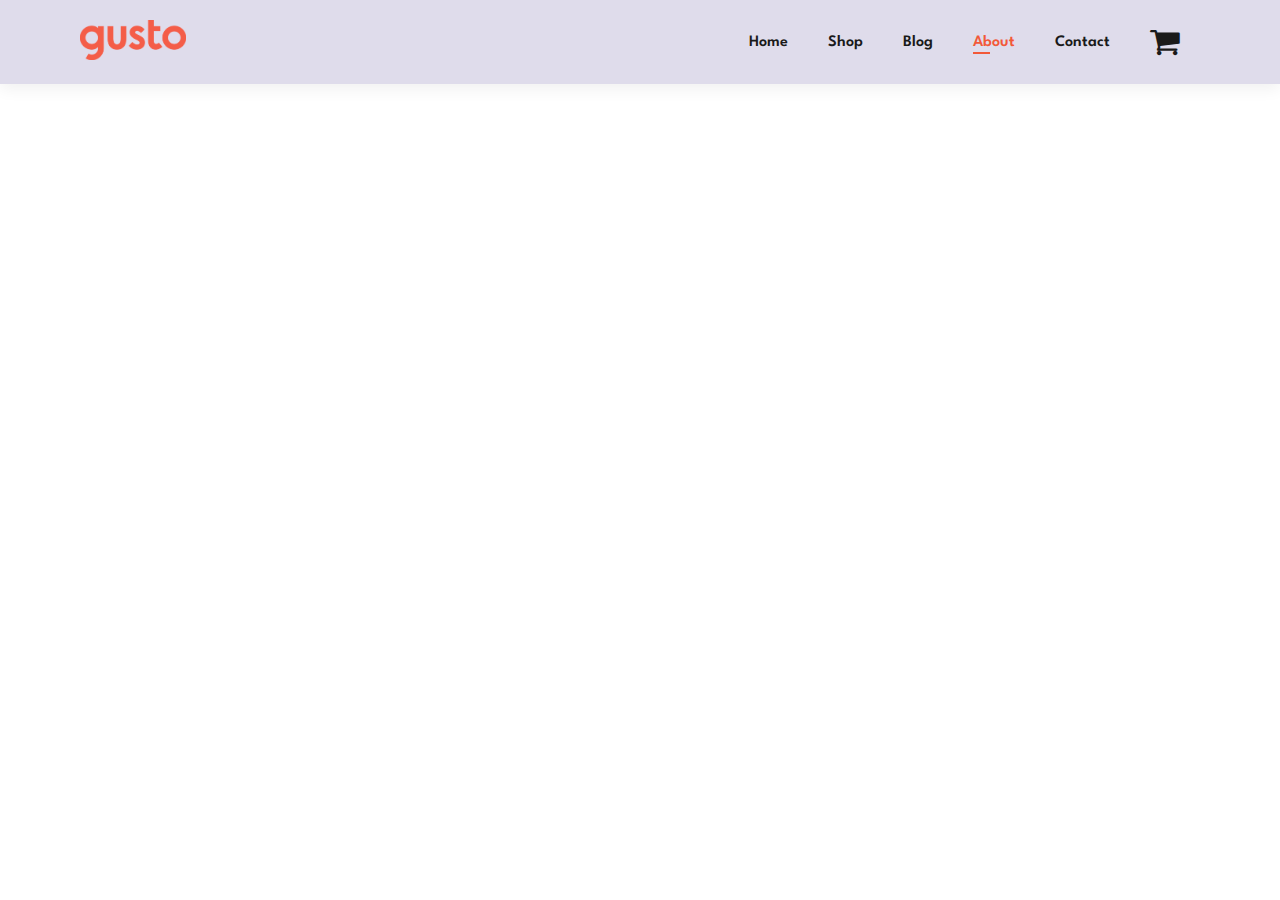
<file: about.html>
<!DOCTYPE html>
<html lang="en">
<head>
    <meta charset="UTF-8">
    <meta http-equiv="X-UA-Compatible" content="IE=edge">
    <meta name="viewport" content="width=device-width, initial-scale=1.0">
    <title>Shop</title>
    <link rel="stylesheet" href="https://cdnjs.cloudflare.com/ajax/libs/font-awesome/4.7.0/css/font-awesome.min.css">
    <link rel="stylesheet" href="./assets/style.css">
</head>
<body>
    <section id="header">
        <a href="#"><img class="logo" src="./assets/images/logo.png" alt="gusto"></a>
        <div>
            <ul id="navbar">
                <li><a href="index.html">Home</a></li>
                <li><a href="shop.html">Shop</a></li>
                <li><a href="blog.html">Blog</a></li>
                <li><a class="active" href="about.html">About</a></li>
                <li><a href="contact.html">Contact</a></li>
                <li><a href="cart.html"><i class="fa fa-shopping-cart fa-2x" aria-hidden="true"></i></a></li>
            </ul>
        </div>
    </section>
    
</body>
</html>
</file>
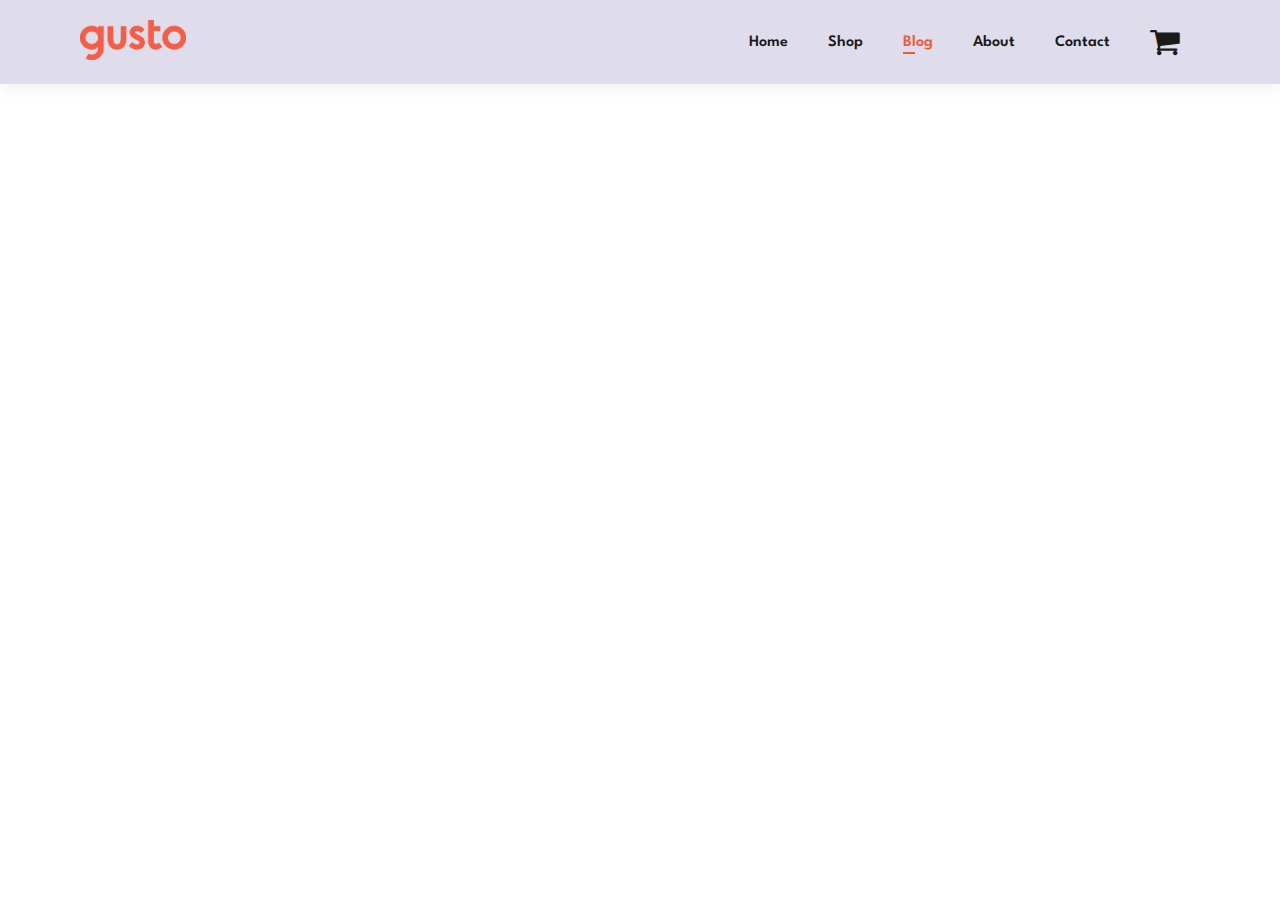
<file: blog.html>
<!DOCTYPE html>
<html lang="en">
<head>
    <meta charset="UTF-8">
    <meta http-equiv="X-UA-Compatible" content="IE=edge">
    <meta name="viewport" content="width=device-width, initial-scale=1.0">
    <title>Shop</title>
    <link rel="stylesheet" href="https://cdnjs.cloudflare.com/ajax/libs/font-awesome/4.7.0/css/font-awesome.min.css">
    <link rel="stylesheet" href="./assets/style.css">
</head>
<body>
    <section id="header">
        <a href="#"><img class="logo" src="./assets/images/logo.png" alt="gusto"></a>
        <div>
            <ul id="navbar">
                <li><a href="index.html">Home</a></li>
                <li><a href="shop.html">Shop</a></li>
                <li><a class="active" href="blog.html">Blog</a></li>
                <li><a href="about.html">About</a></li>
                <li><a href="contact.html">Contact</a></li>
                <li><a href="cart.html"><i class="fa fa-shopping-cart fa-2x" aria-hidden="true"></i></a></li>
            </ul>
        </div>
    </section>
    
</body>
</html>
</file>
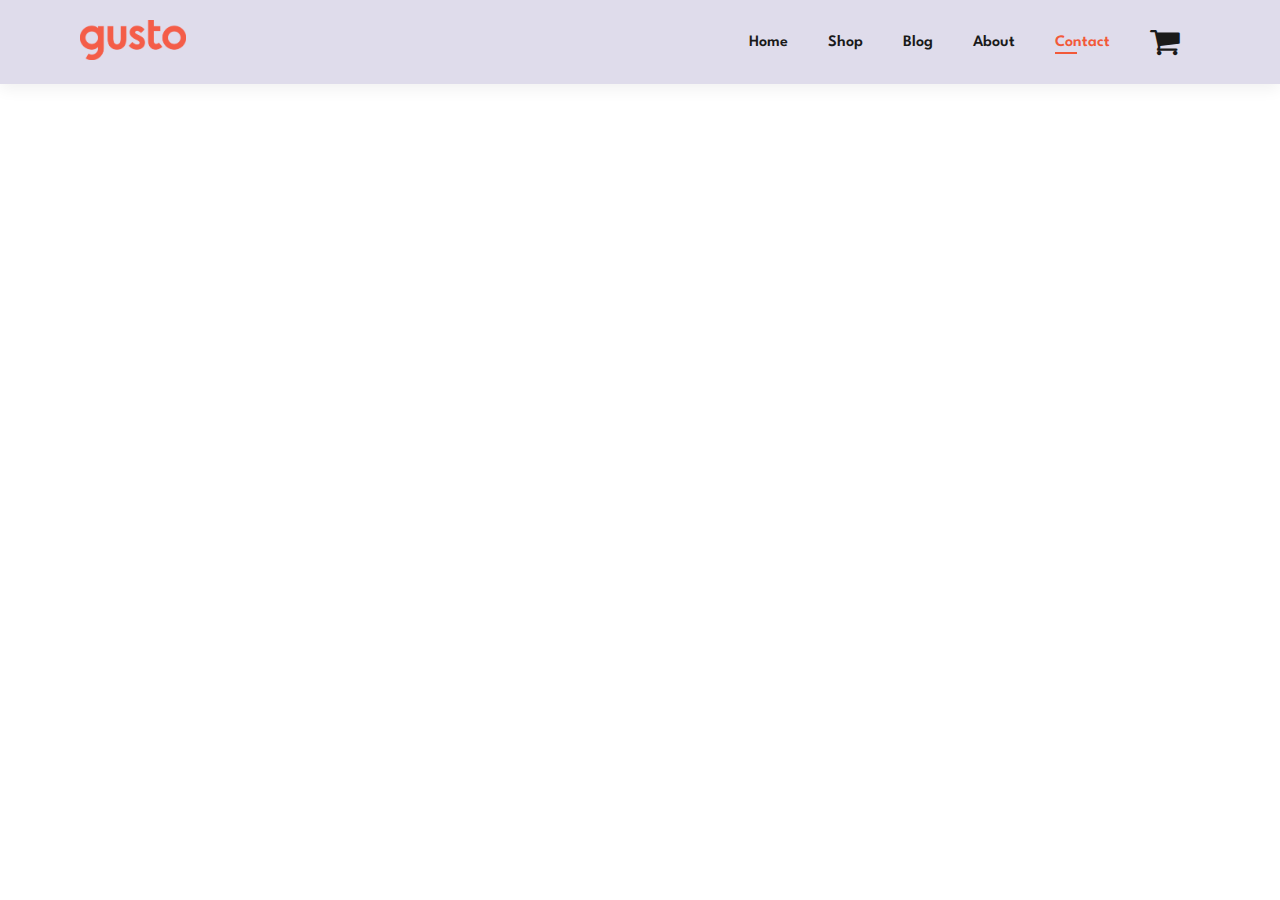
<file: contact.html>
<!DOCTYPE html>
<html lang="en">
<head>
    <meta charset="UTF-8">
    <meta http-equiv="X-UA-Compatible" content="IE=edge">
    <meta name="viewport" content="width=device-width, initial-scale=1.0">
    <title>Shop</title>
    <link rel="stylesheet" href="https://cdnjs.cloudflare.com/ajax/libs/font-awesome/4.7.0/css/font-awesome.min.css">
    <link rel="stylesheet" href="./assets/style.css">
</head>
<body>
    <section id="header">
        <a href="#"><img class="logo" src="./assets/images/logo.png" alt="gusto"></a>
        <div>
            <ul id="navbar">
                <li><a href="index.html">Home</a></li>
                <li><a href="shop.html">Shop</a></li>
                <li><a href="blog.html">Blog</a></li>
                <li><a href="about.html">About</a></li>
                <li><a class="active" href="contact.html">Contact</a></li>
                <li><a href="cart.html"><i class="fa fa-shopping-cart fa-2x" aria-hidden="true"></i></a></li>
            </ul>
        </div>
    </section>
    
</body>
</html>
</file>
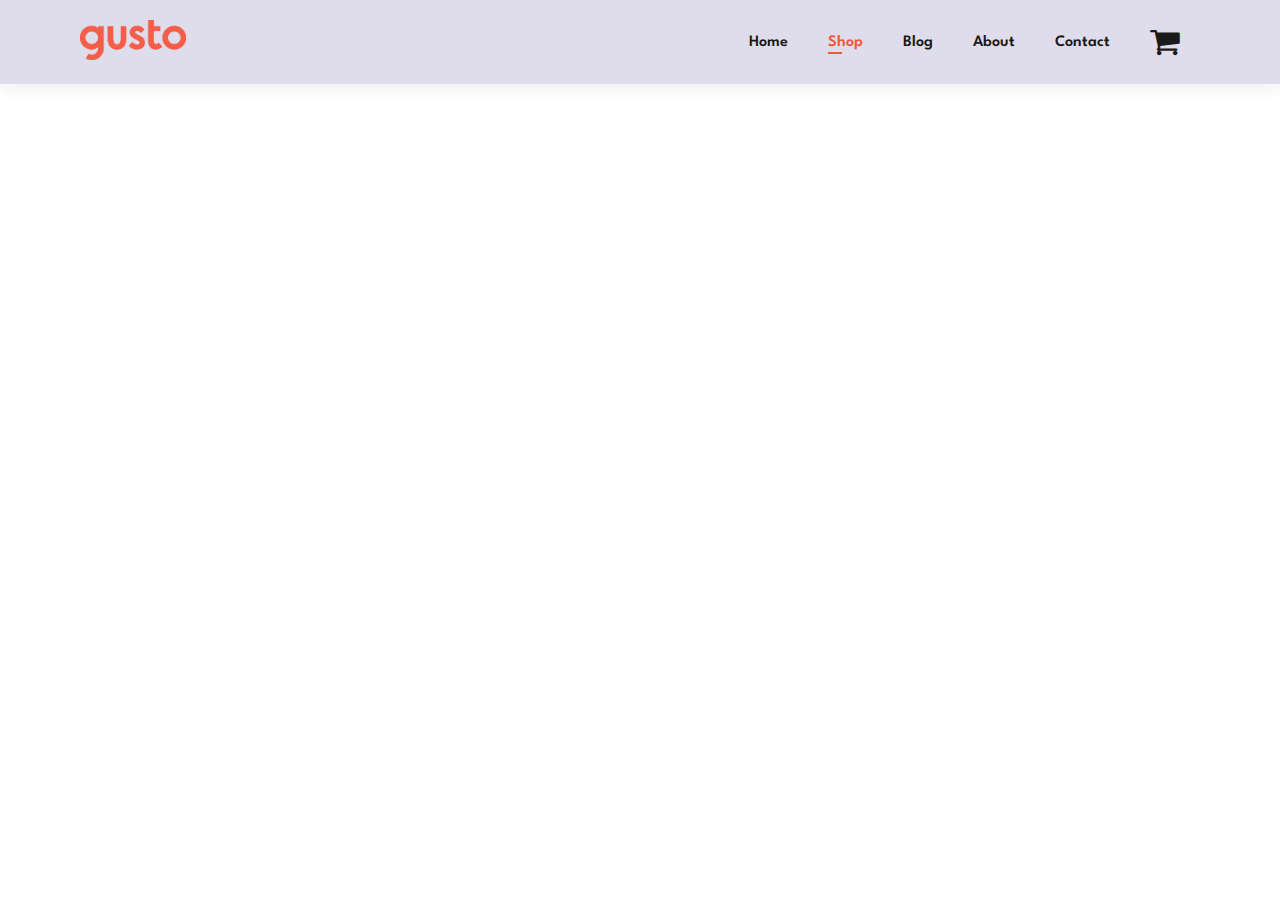
<file: shop.html>
<!DOCTYPE html>
<html lang="en">
<head>
    <meta charset="UTF-8">
    <meta http-equiv="X-UA-Compatible" content="IE=edge">
    <meta name="viewport" content="width=device-width, initial-scale=1.0">
    <title>Shop</title>
    <link rel="stylesheet" href="https://cdnjs.cloudflare.com/ajax/libs/font-awesome/4.7.0/css/font-awesome.min.css">
    <link rel="stylesheet" href="./assets/style.css">
</head>
<body>
    <section id="header">
        <a href="#"><img class="logo" src="./assets/images/logo.png" alt="gusto"></a>
        <div>
            <ul id="navbar">
                <li><a href="index.html">Home</a></li>
                <li><a class="active" href="shop.html">Shop</a></li>
                <li><a href="blog.html">Blog</a></li>
                <li><a href="about.html">About</a></li>
                <li><a href="contact.html">Contact</a></li>
                <li><a href="cart.html"><i class="fa fa-shopping-cart fa-2x" aria-hidden="true"></i></a></li>
            </ul>
        </div>
    </section>
    
</body>
</html>
</file>
<file: assets/style.css>
/* Font URL */
@import url('https://fonts.googleapis.com/css?family=Spartan');


/* Colors */
:root{
   --blue: #1e90ff;
   --white: #ffffff;
   --primary-color:#f25939;
   --background-color:#dfdceb;
}
/* Global Style  */
*{
    margin: 0;
    padding: 0;
    box-sizing: border-box;
    font-family: 'Spartan',sans-serif;
}

h1{
    font-size: 50px;
    line-height: 64px;
    color: #222;
}

h2{
    font-size: 46px;
    line-height: 54px;
    color: #222;
}

h4{
    font-size: 20px;
    color: #222;
}

h6{
    font-weight: 700;
    font-size: 12px;
}

p{
    font-size: 16px;
    color:#465b52;
    margin: 15px 0 20px 0;
}

.section-m1{
    padding: 40px 80px;
}

.section-p1{
    margin: 40px 0;
}

body{
    width:100%;
}


/* Logo */
.logo{
    height: 40px;
}

/* Header */
#header{
    display: flex;
    align-items: center;
    justify-content: space-between;
    padding: 20px 80px;
    background-color:var(--background-color);
    box-shadow: 0px 5px 15px rgba(0,0,0,0.06);
}

#navbar{
    display: flex;
    align-items: center;
    justify-content: space-evenly;
    
}

#navbar li{
    list-style-type:none;
    margin: 0 20px;
    position:relative;
}
#navbar li a{
    text-decoration: none;
    font-size: 16px;
    font-weight: 600;
    color: #1a1a1a;
    transition: 0.3s ease;
    display: block;
    
}

#navbar li a:hover,
#navbar li a.active{
    color:var(--primary-color);
}

#navbar li a.active::before,
#navbar li a:hover::before{
    content:"";
    width: 40%;
    height: 2px;
    background-color: var(--primary-color);
    position: absolute;
    bottom: -4px;

}
</file>
